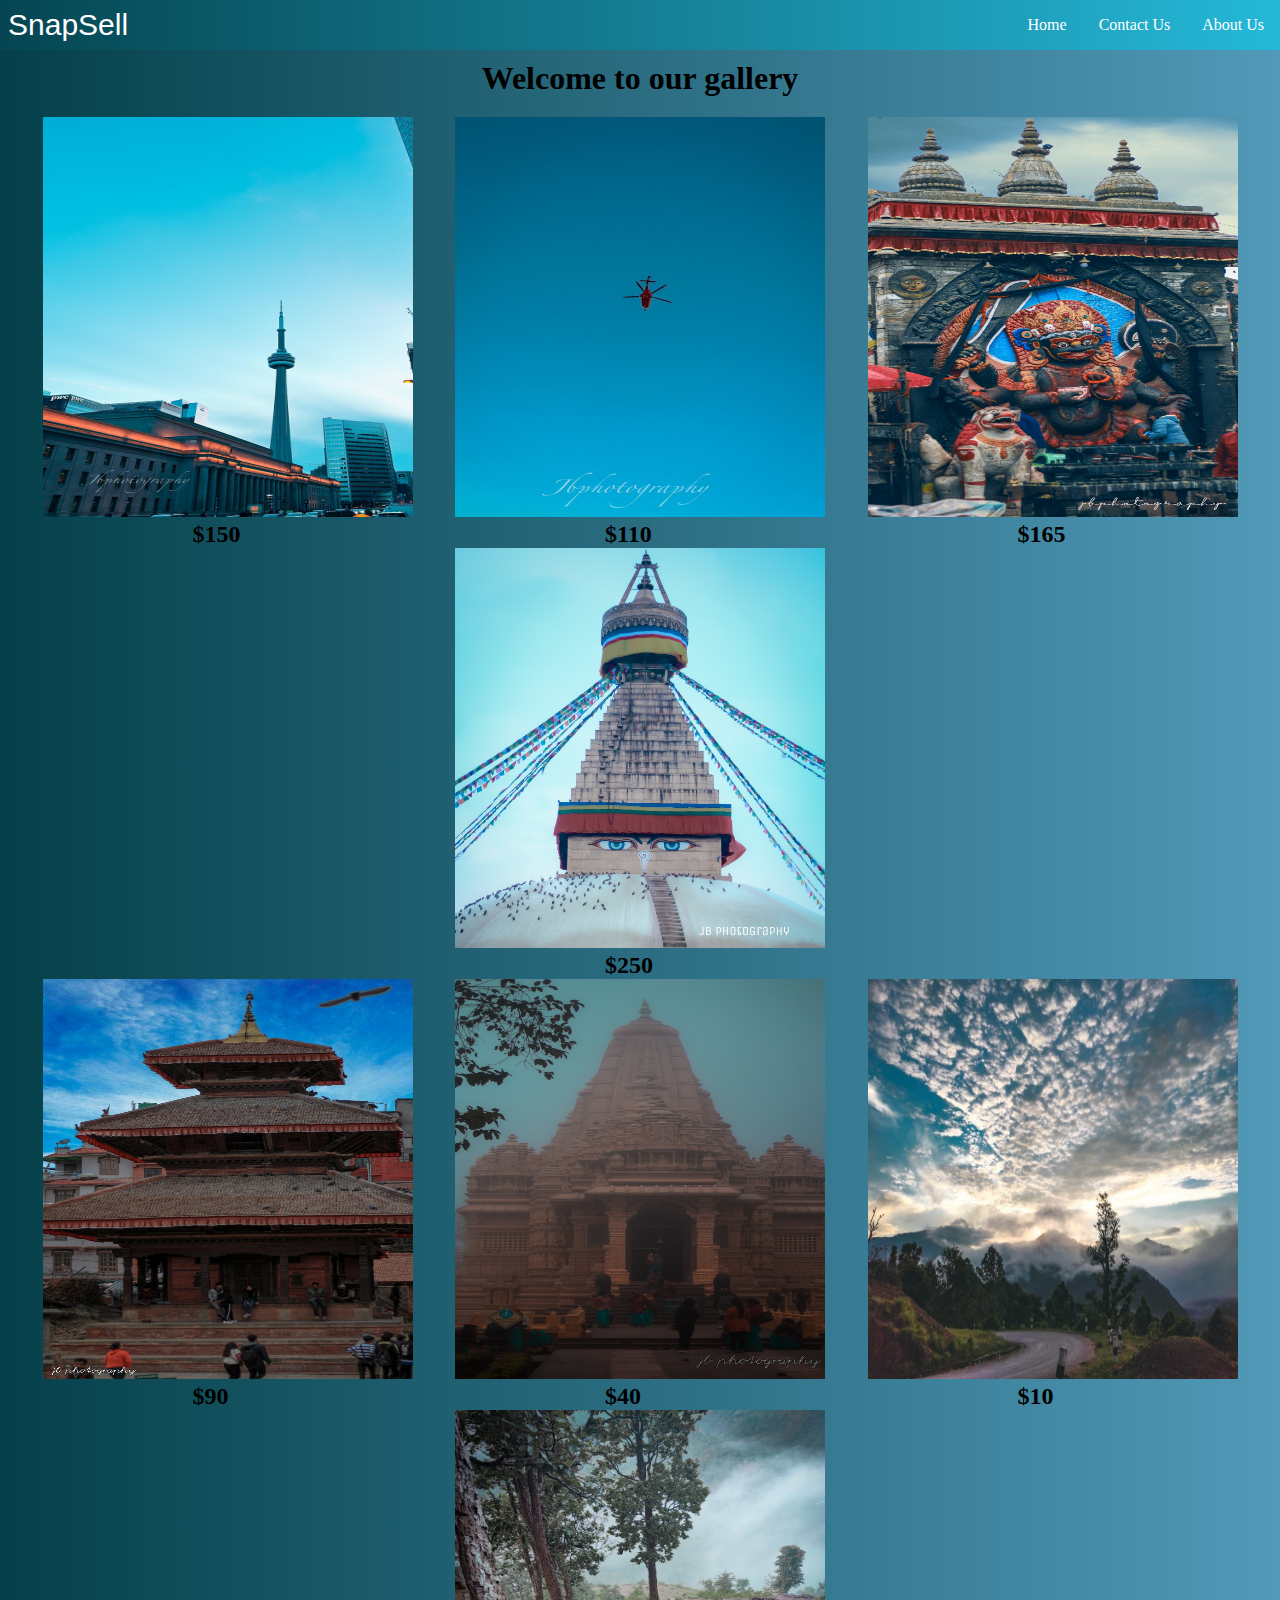
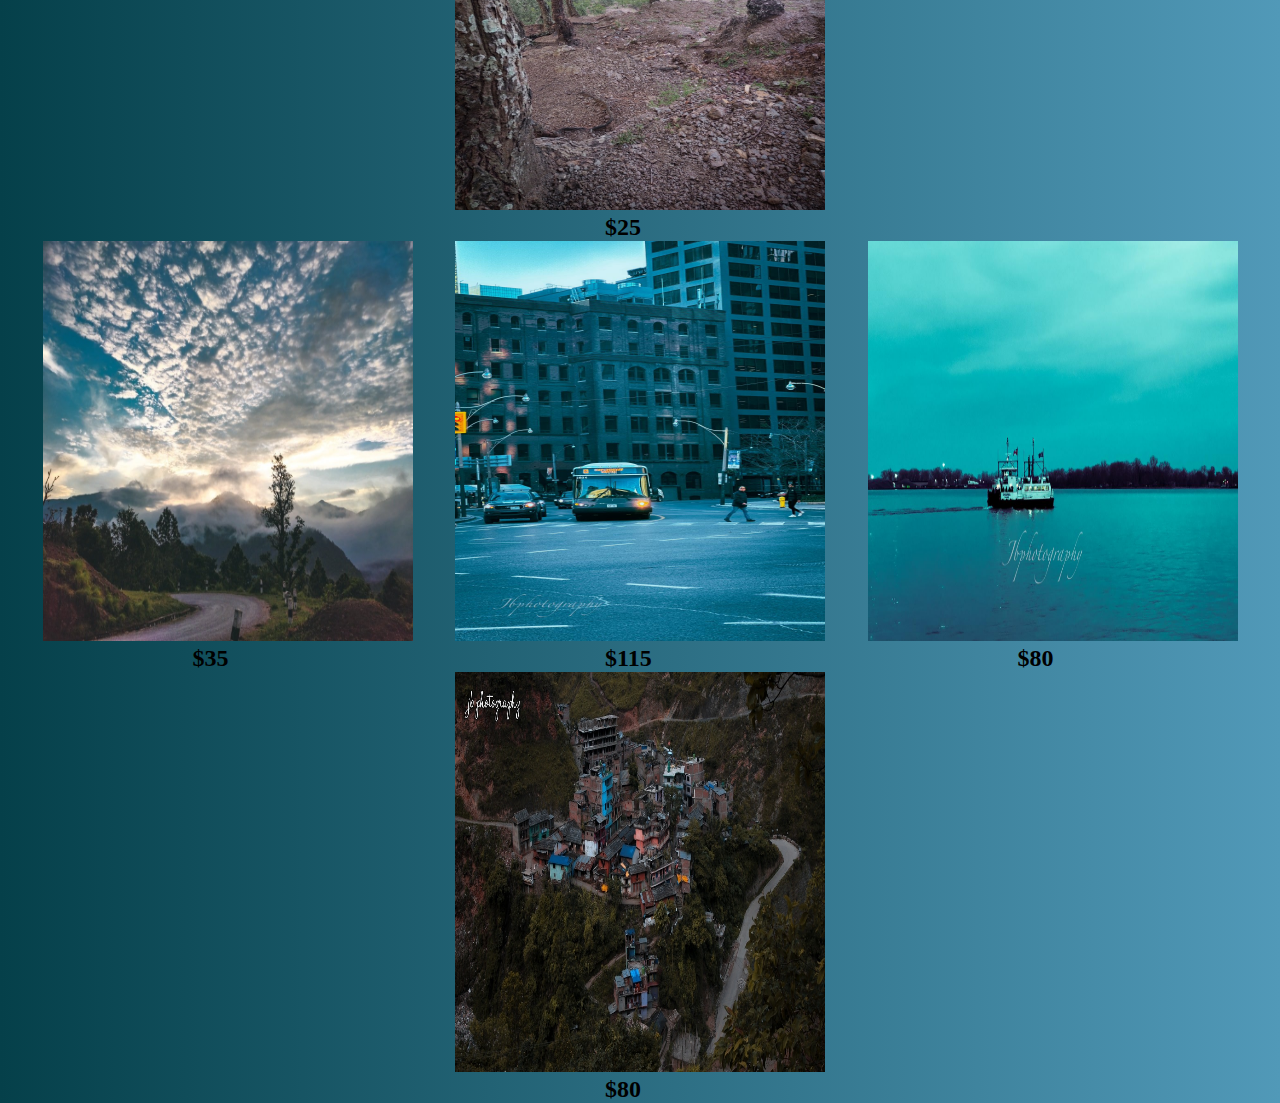
<file: index.html>
<!DOCTYPE html>
<html lang="en">

<head>
    <meta charset="UTF-8">
    <meta http-equiv="X-UA-Compatible" content="IE=edge">
    <meta name="viewport" content="width=device-width, initial-scale=1.0">
    <title>SnapSell</title>
    <link rel="stylesheet" href="style.css">
</head>

<body>
    <nav class="navbar">
        <div class="logo">SnapSell</div>
        <div class="navbar-links">
            <ul>
                <li><a href="Snapsell.html">Home</a></li>
                <li><a href="Contact.html">Contact Us</a></li>
                <li><a href="About.html">About Us</a></li>
            </ul>
        </div>
    </nav>
    <div class="background">
        <div class="header">
            <h1>Welcome to our gallery</h1>

        </div>
        <div class="containeer">
            <div class="first-row">
                <div class="image1">
                    <a href="image1.html"><img src="img1.jpg"> </a>
                    <h2>$150</h2>

                </div>
                <div class="image2">
                    <a href=""><img src="img2.jpg"> </a>
                    <h2>$110</h2>

                </div>
                <div class="image3">
                    <a href="image3.html"><img src="img3.jpg"> </a>
                    <h2>$165</h2>

                </div>
                <div class="image4">
                    <a href="image4.html"><img src="img4.jpg"> </a>
                    <h2>$250</h2>

                </div>
            </div>

            <div class="first-row">
                <div class="image1">
                    <a href=""><img src="img5.jpg"> </a>
                    <h2>$90</h2>

                </div>
                <div class="image2">
                    <a href=""><img src="img6.jpg"> </a>
                    <h2>$40</h2>

                </div>
                <div class="image3">
                    <a href=""><img src="img7.jpg"> </a>
                    <h2>$10</h2>

                </div>
                <div class="image4">
                    <a href=""><img src="img8.jpg"> </a>
                    <h2>$25</h2>

                </div>
            </div>
            <div class="first-row">
                <div class="image1">
                    <a href=""><img src="img9.jpg"> </a>
                    <h2>$35</h2>

                </div>
                <div class="image2">
                    <a href=""><img src="img10.jpg"> </a>
                    <h2>$115</h2>

                </div>
                <div class="image3">
                    <a href=""><img src="img11.jpg"> </a>
                    <h2>$80</h2>

                </div>
                <div class="image4">
                    <a href=""><img src="img12.jpg"> </a>
                    <h2>$80</h2>

                </div>
            </div>
        </div>

    </div>

</body>

</html>
</file>
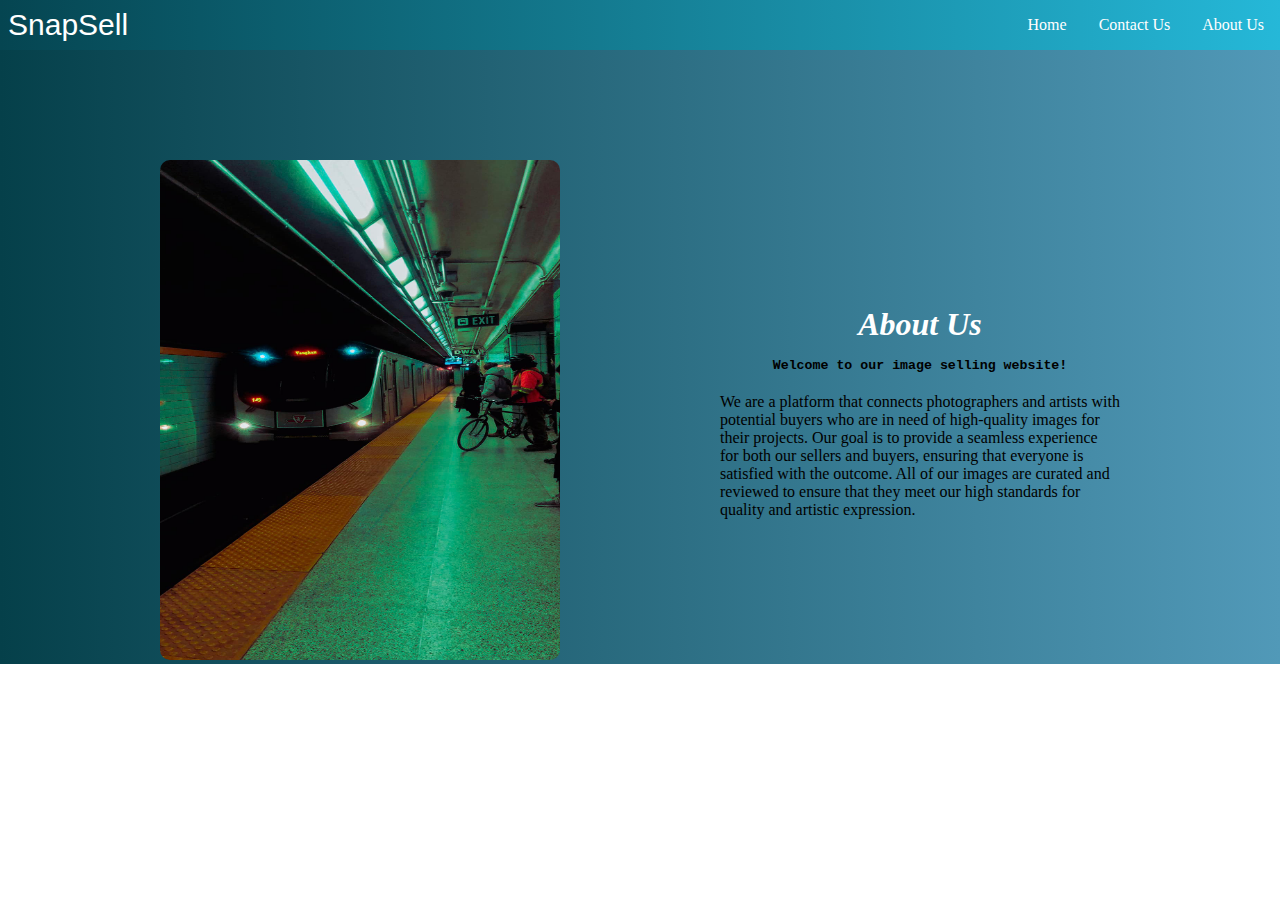
<file: About.html>
<!DOCTYPE html>
<html lang="en">

<head>
    <meta charset="UTF-8">
    <meta http-equiv="X-UA-Compatible" content="IE=edge">
    <meta name="viewport" content="width=device-width, initial-scale=1.0">
    <title>About Us</title>
    <link rel="stylesheet" href="style.css">

</head>

<body>
    <nav class="navbar">
        <div class="logo">SnapSell</div>
        <div class="navbar-links">
            <ul>
                <li><a href="Snapsell.html">Home</a></li>
                <li><a href="Contact.html">Contact Us</a></li>
                <li><a href="About.html">About Us</a></li>
            </ul>
        </div>
    </nav>
    <div class="main">
        <div class="heading">
            <h1>About Us</h1>
            <h5>Welcome to our image selling website! </h5>
            <p>We are a platform that connects photographers and
                artists with potential buyers who are in need of high-quality images for their projects.
                Our goal is to provide a seamless experience for both our sellers and buyers, ensuring that everyone is
                satisfied with the outcome.
                All of our images are curated and reviewed to ensure that they meet our high standards for quality and
                artistic expression.
            </p>
        </div>
        <section class="about">
            <img src="about.jpg">

        </section>
    </div>
</body>

</html>
</file>
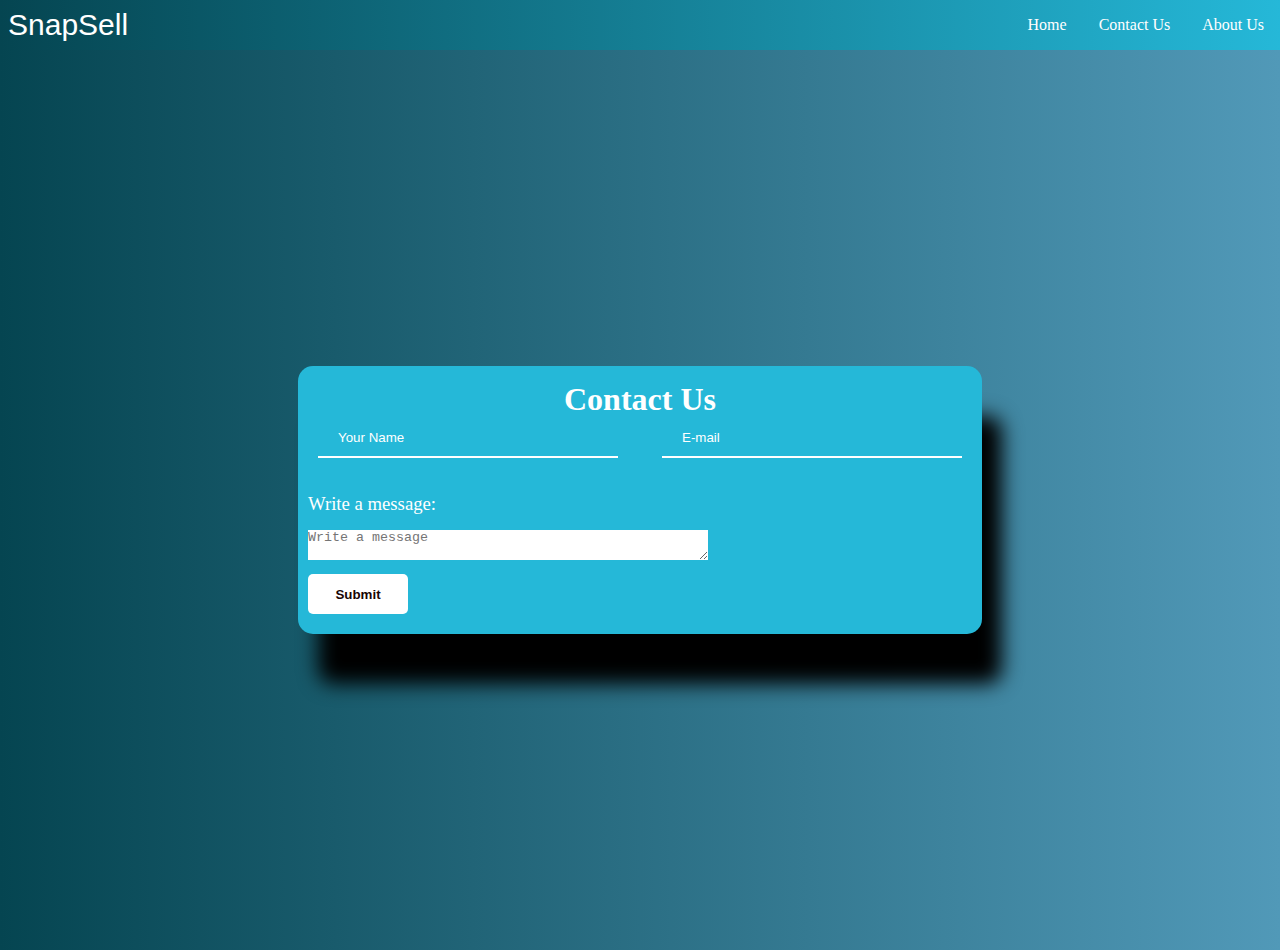
<file: Contact.html>
<!DOCTYPE html>
<html lang="en">

<head>
    <meta charset="UTF-8">
    <meta http-equiv="X-UA-Compatible" content="IE=edge">
    <meta name="viewport" content="width=device-width, initial-scale=1.0">
    <title>Contact Us</title>
    <link rel="stylesheet" href="style.css">
</head>

<body>
    <nav class="navbar">
        <div class="logo">SnapSell</div>
        <div class="navbar-links">
            <ul>
                <li><a href="Snapsell.html">Home</a></li>
                <li><a href="Contact.html">Contact Us</a></li>
                <li><a href="About.html">About Us</a></li>
            </ul>
        </div>
    </nav>
    <div class="contact-form">


        <div class="form">
            <h1>Contact Us </h1>
            <form action="">
                <input type="" placeholder="Your Name" id="name" required>
                <input type="email" name="email" id="email" placeholder="E-mail" required>
                <h3>Write a message: </h3>
                <textarea required name="message" placeholder="Write a message"></textarea>
                <br>
                <input type="button" value="Submit" id="submit-button">
            </form>
        </div>


    </div>


</body>

</html>
</file>
<file: style.css>
* {
    box-sizing: border-box;
    margin: 0px;
    padding: 0px;

}

body {
    margin: 0px;
    padding: 0px;
}

.logo {
    font-size: 30px;
    font-family: sans-serif;
    margin: .5rem;

}

.navbar {
    display: flex;
    flex-wrap: wrap;
    justify-content: space-between;
    align-items: center;
    color: white;
    background: linear-gradient(to right, #054551, #25b8d8);
}

.navbar-links ul {
    display: flex;
    padding: 0px;
    margin: 0px;

}

.navbar-links li {
    list-style: none;
}

.navbar-links li a {
    text-decoration: none;
    padding: 1rem;
    color: white;
}

.navbar-links a:hover {
    background-color: rgb(45, 6, 12);
}

.contact-form {
    display: flex;
    flex-wrap: wrap-reverse;
    flex-direction: column;
    justify-content: center;
    align-items: center;
    min-height: 100vh;
    background: linear-gradient(to right, #054551, #5199b8);

}


.form h1 {
    margin-top: 15px;
    color: White;
    text-align: center;
}

.form {

    box-shadow: 20px 50px 20px black;
    display: flex;
    flex-wrap: wrap;
    justify-content: center;
    flex-direction: column;
    border-radius: 15px;
    background: #25b8d8;
    backdrop-filter: (10px);
}

.form input {
    width: 300px;
    height: 40px;
    border: none;
    background: none;
    padding-left: 20px;
    margin-bottom: 20px;
    border-bottom: 2px solid white;
    margin-right: 20px;

}

.form input::placeholder {
    color: white;
}

.form #email {
    margin-left: 20px;
    /* margin-right: 20px; */
}

.form #name {
    margin-left: 20px;
}

.form h3 {
    color: white;
    font-weight: 300;
    margin-top: 15px;
    margin-left: 10px;
}


.form textarea {
    color: #050505;
    border: none;
    font-weight: 20px;
    margin-right: 30px;
    width: 400px;
    margin-left: 10px;
    margin-bottom: 10px;
    margin-top: 15px;
}

.form #submit-button {
    border: none;
    background: white;
    border-radius: 5px;
    margin-left: 10px;
    font-weight: 600;
    ;
    COLOR: #190404;
    font: size 20px;
    width: 100px;
    padding: 0px;

}

.form #submit-button:hover {
    opacity: 0.7;
}

.main {
    background: linear-gradient(to right, #05404a, #5199b8);
    display: flex;
    flex-wrap: wrap;
    flex-direction: row-reverse;
    /* margin-top:110px; */
    padding-top: 110px;
    justify-content: space-evenly;

}

.heading {
    display: flex;
    flex-wrap: wrap;
    flex-direction: column;
    justify-content: center;
    align-items: center;

}

.heading h1 {
    font-weight: 800;
    font-style: italic;
    color: #ffff;


}

.heading h5 {
    margin-top: 15px;
    font-family: 'Courier New', Courier, monospace;
    font-weight: 800;
}

.heading p {
    Width: 400px;
    align-content: center;
    margin-top: 20px
}

.about img {
    height: 500px;
    width: 400px;
    border-radius: 10px;
    border: none;
}

.background {
    background: linear-gradient(to right, #05404a, #5199b8);

}

.header {
    display: flex;
    justify-content: center;
    margin-bottom: 20px;
    padding-top: 10px;

}

.first-row {
    display: flex;
    flex-wrap: wrap;
    justify-content: space-evenly;


}

.first-row h2 {
    position: relative;
    left: 150px;
}


.image1 img,
.image2 img,
.image3 img,
.image4 img {
    height: 400px;
    width: 370px
}

.image1 img:hover,
.image2 img:hover,
.image3 img:hover,
.image4 img:hover {
    transform: translate(0, -9px);
}

.buy-now {
    color: #05404a;
    background: #8fabba;
    padding: 10px 20px;
    border-radius: 5px;
    border: none;
    font-weight: 500;
    cursor: pointer;
}

.buy-now:hover {
    opacity: 0.7;
}

.content {
    display: flex;
    flex-direction: column;
    justify-content: center;
    align-items: center;
    padding-top: 20px;
}

.picture img {
    height: 500px;
    width: 400px;
}

.detail {
    margin: 20px;
}

.detail h5,
.detail h2 {
    margin-bottom: 20px;
    padding-top: 5px
}
</file>
